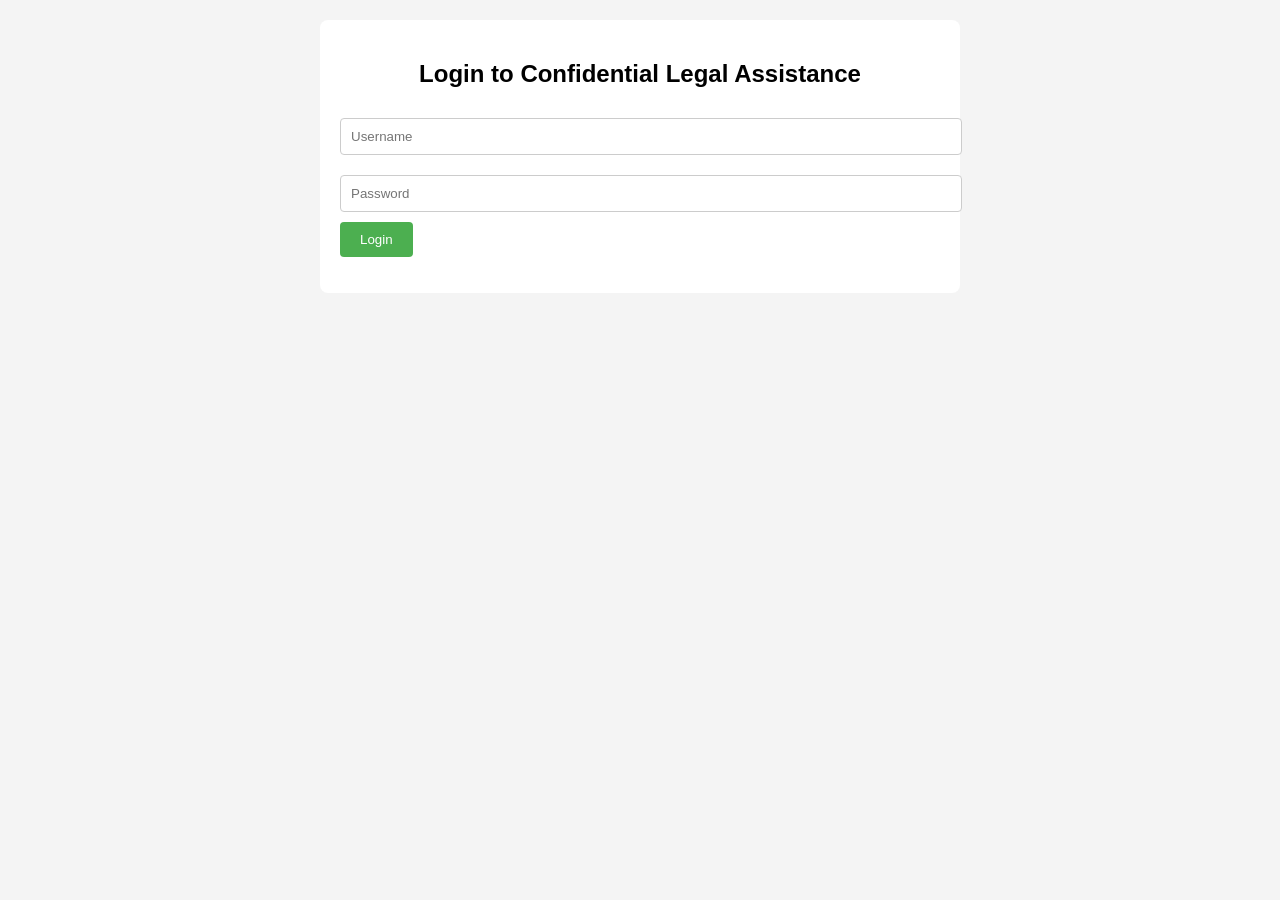
<file: index.html>
<!DOCTYPE html>
<html lang="en">
<head>
  <meta charset="UTF-8">
  <meta name="viewport" content="width=device-width, initial-scale=1.0">
  <title>Confidential Legal Assistance Login</title>
  <link rel="stylesheet" href="styles.css">
</head>
<body>
  <div class="login-container">
    <h2>Login to Confidential Legal Assistance</h2>
    <form id="loginForm">
      <input type="text" id="username" placeholder="Username" required>
      <input type="password" id="password" placeholder="Password" required>
      <button type="submit">Login</button>
    </form>
    <p id="errorMessage"></p>
  </div>

  <script src="script.js"></script>
</body>
</html>
</file>
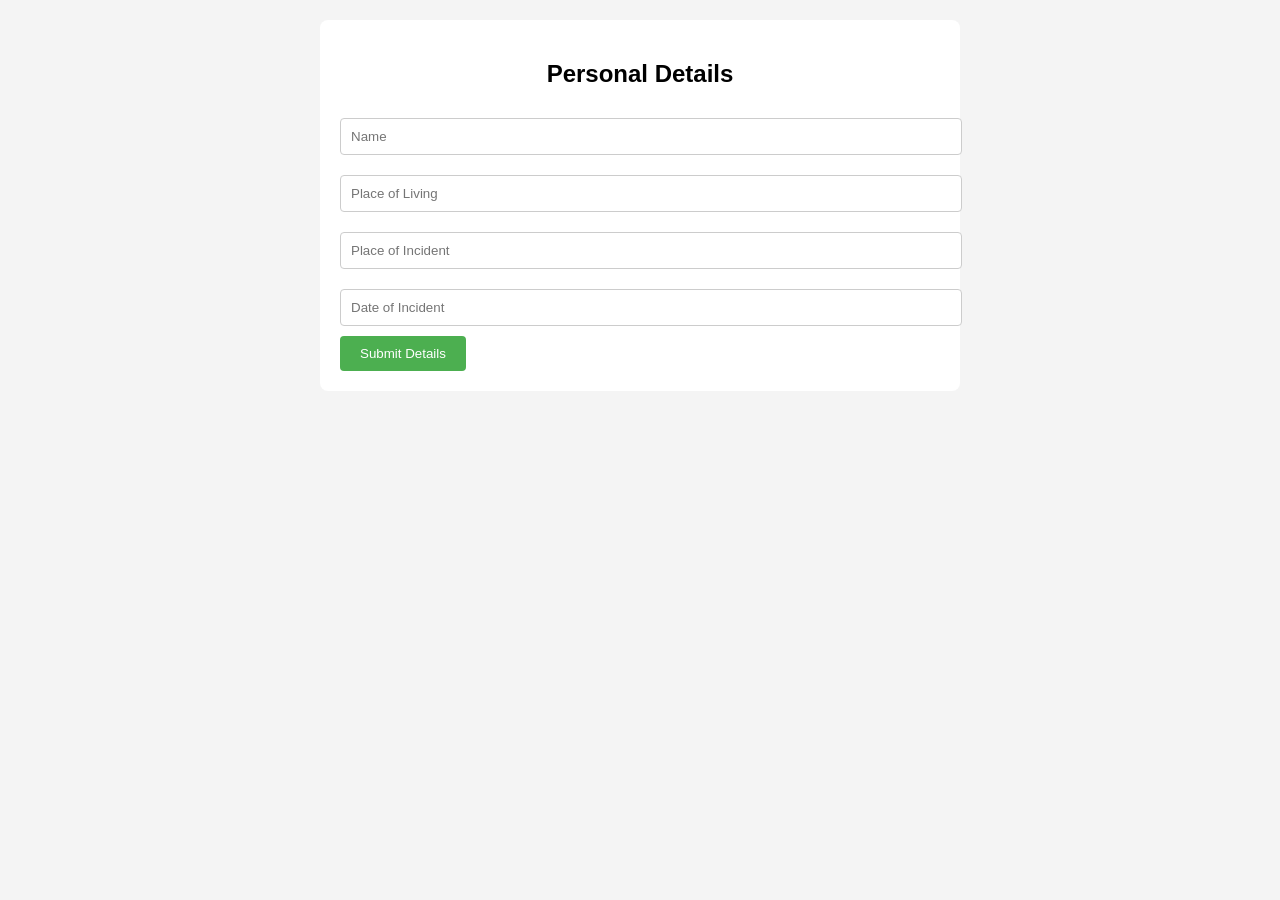
<file: details.html>
<!DOCTYPE html>
<html lang="en">
<head>
  <meta charset="UTF-8">
  <meta name="viewport" content="width=device-width, initial-scale=1.0">
  <title>Personal Details</title>
  <link rel="stylesheet" href="styles.css">
</head>
<body>
  <div class="details-container">
    <h2>Personal Details</h2>
    <form id="detailsForm">
      <input type="text" id="name" placeholder="Name" required>
      <input type="text" id="placeOfLiving" placeholder="Place of Living" required>
      <input type="text" id="placeOfIncident" placeholder="Place of Incident" required>
      <input type="text" id="incidentDate" placeholder="Date of Incident" required>
      <button type="submit">Submit Details</button>
    </form>
  </div>

  <script src="script.js"></script>
</body>
</html>
</file>
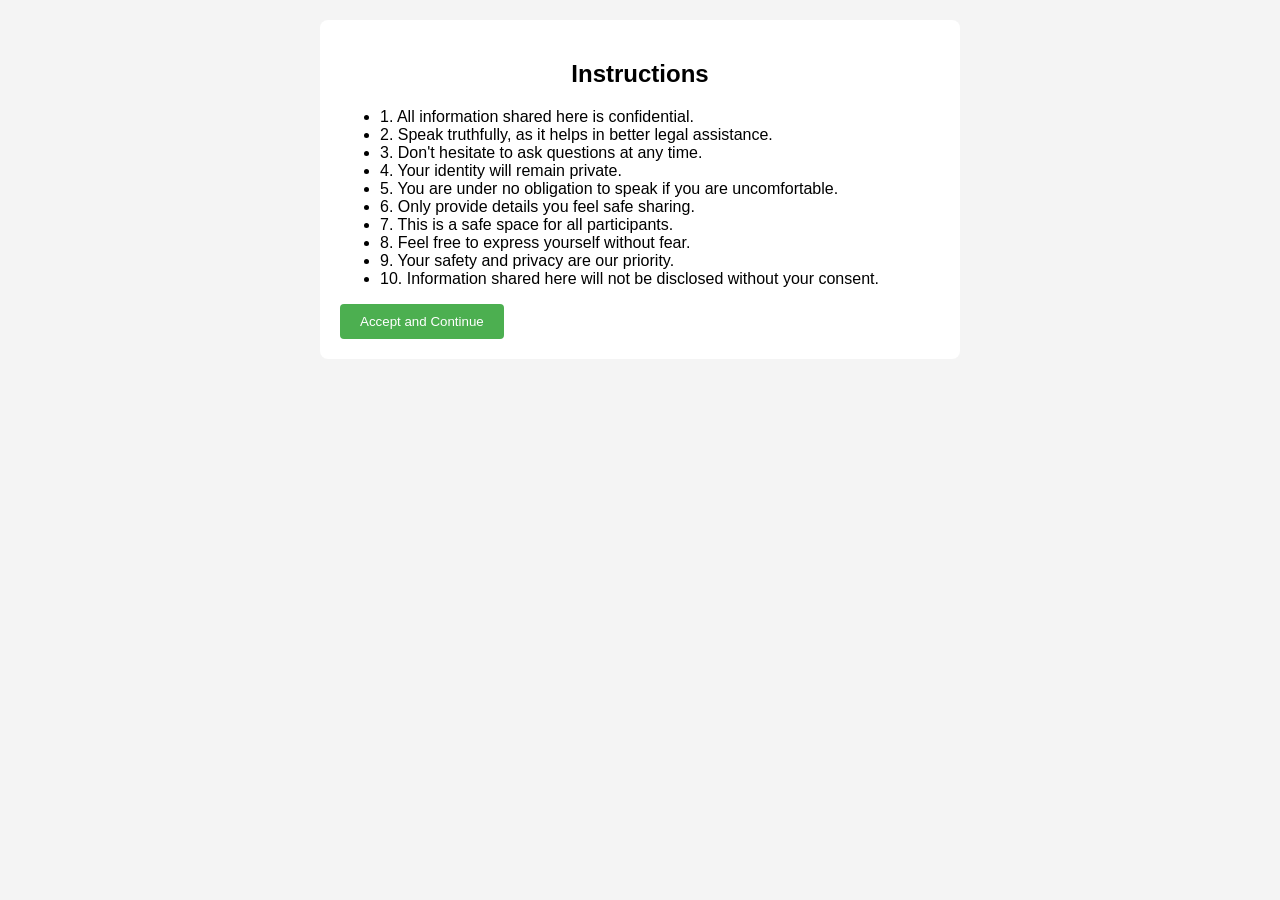
<file: instructions.html>
<!DOCTYPE html>
<html lang="en">
<head>
  <meta charset="UTF-8">
  <meta name="viewport" content="width=device-width, initial-scale=1.0">
  <title>Instructions</title>
  <link rel="stylesheet" href="styles.css">
</head>
<body>
  <div class="instructions-container">
    <h2>Instructions</h2>
    <ul>
      <li>1. All information shared here is confidential.</li>
      <li>2. Speak truthfully, as it helps in better legal assistance.</li>
      <li>3. Don't hesitate to ask questions at any time.</li>
      <li>4. Your identity will remain private.</li>
      <li>5. You are under no obligation to speak if you are uncomfortable.</li>
      <li>6. Only provide details you feel safe sharing.</li>
      <li>7. This is a safe space for all participants.</li>
      <li>8. Feel free to express yourself without fear.</li>
      <li>9. Your safety and privacy are our priority.</li>
      <li>10. Information shared here will not be disclosed without your consent.</li>
    </ul>
    <!-- Accept button for continuing -->
    <button id="acceptBtn">Accept and Continue</button>
  </div>

  <!-- Link to your external script -->
  <script src="script.js"></script>
</body>
</html>
</file>
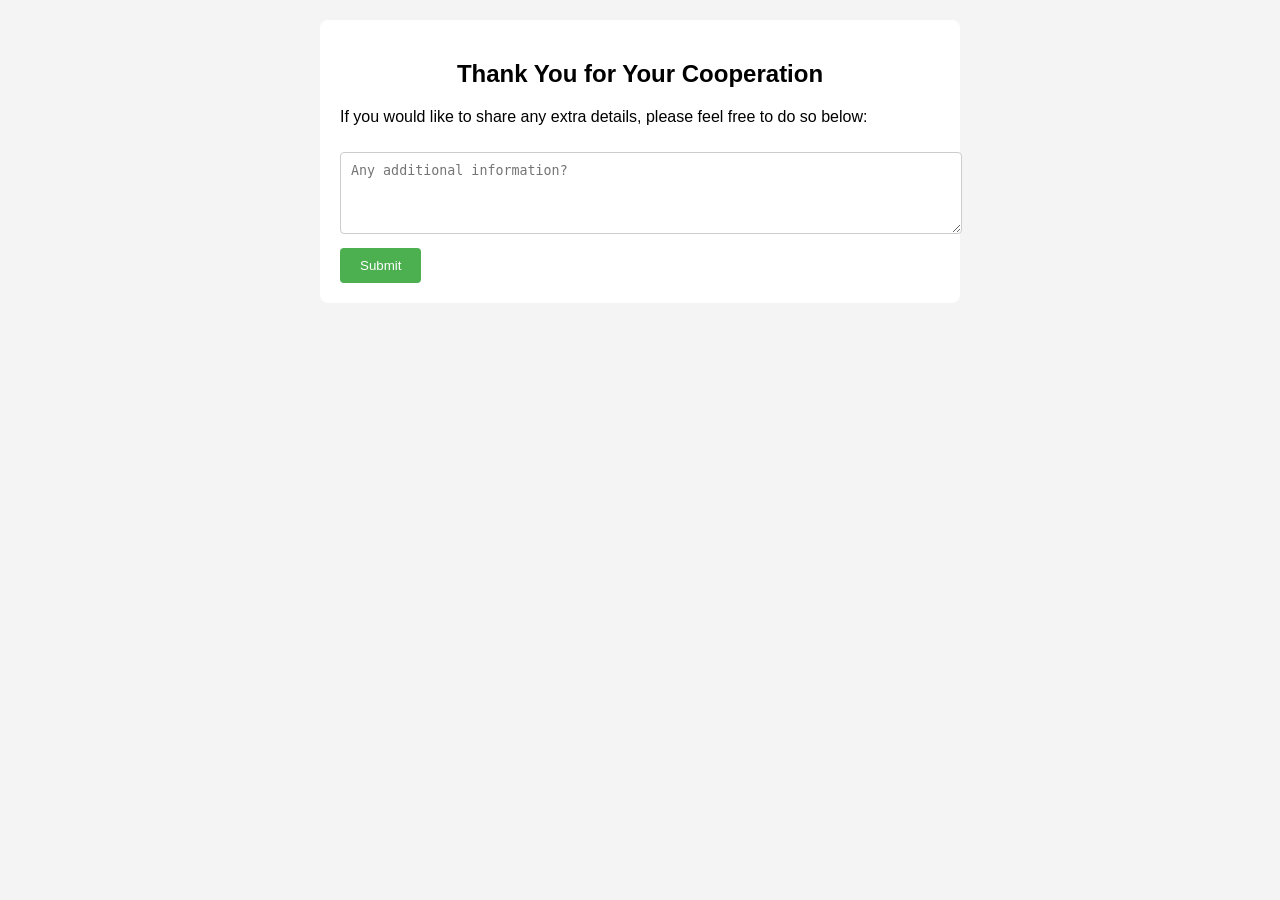
<file: thankyou.html>
<!DOCTYPE html>
<html lang="en">
<head>
  <meta charset="UTF-8">
  <meta name="viewport" content="width=device-width, initial-scale=1.0">
  <title>Thank You</title>
  <link rel="stylesheet" href="styles.css">
</head>
<body>
  <div class="thankyou-container">
    <h2>Thank You for Your Cooperation</h2>
    <p>If you would like to share any extra details, please feel free to do so below:</p>
    <textarea id="extraDetails" placeholder="Any additional information?" rows="4" cols="50"></textarea>
    <br>
    <button>Submit</button>
  </div>

  <script src="script.js"></script>
</body>
</html>
</file>
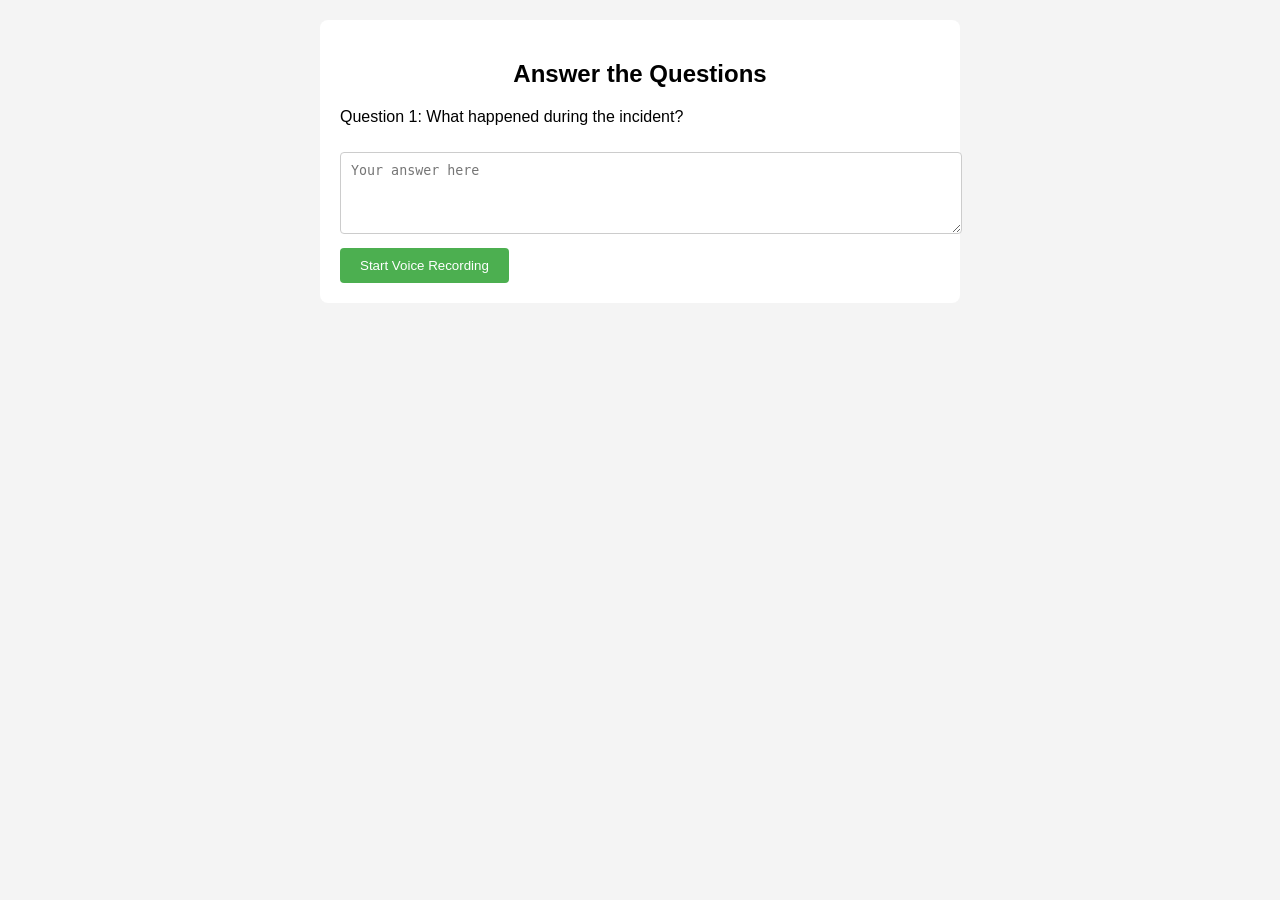
<file: voice-interaction.html>
<!DOCTYPE html>
<html lang="en">
<head>
  <meta charset="UTF-8">
  <meta name="viewport" content="width=device-width, initial-scale=1.0">
  <title>Voice Interaction</title>
  <link rel="stylesheet" href="styles.css">
</head>
<body>
  <div class="voice-container">
    <h2>Answer the Questions</h2>
    <p>Question 1: What happened during the incident?</p>
    <textarea id="answer1" placeholder="Your answer here" rows="4" cols="50"></textarea>
    <br>
    <button id="startRecording">Start Voice Recording</button>
  </div>

  <script src="script.js"></script>
</body>
</html>
</file>
<file: styles.css>
body {
  font-family: Arial, sans-serif;
  margin: 0;
  padding: 0;
  background-color: #f4f4f4;
}

h2 {
  text-align: center;
}

.container {
  width: 80%;
  margin: 0 auto;
}

.login-container, .instructions-container, .details-container, .voice-container, .thankyou-container {
  background-color: white;
  padding: 20px;
  border-radius: 8px;
  margin: 20px auto;
  max-width: 600px;
}

input, textarea {
  width: 100%;
  padding: 10px;
  margin: 10px 0;
  border: 1px solid #ccc;
  border-radius: 4px;
}

button {
  padding: 10px 20px;
  background-color: #4CAF50;
  color: white;
  border: none;
  cursor: pointer;
  border-radius: 4px;
}

button:hover {
  background-color: #45a049;
}
</file>
